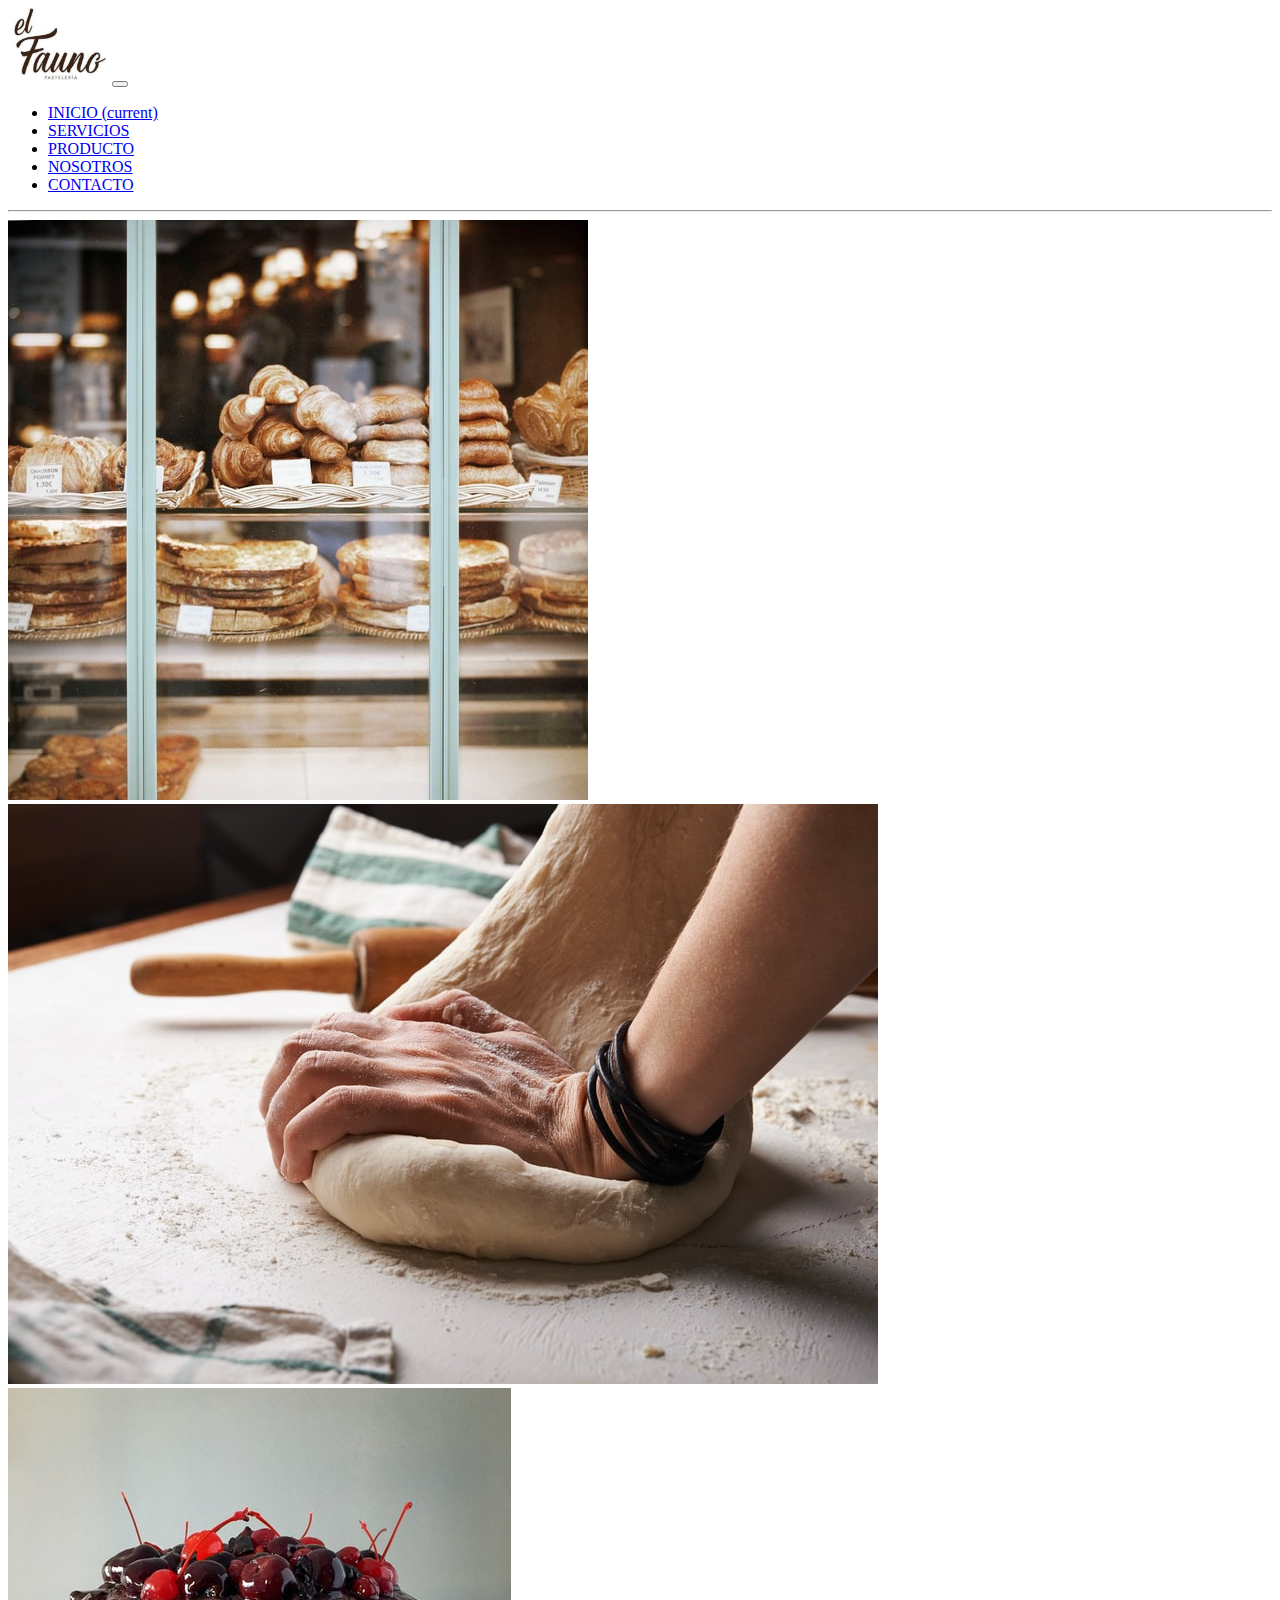
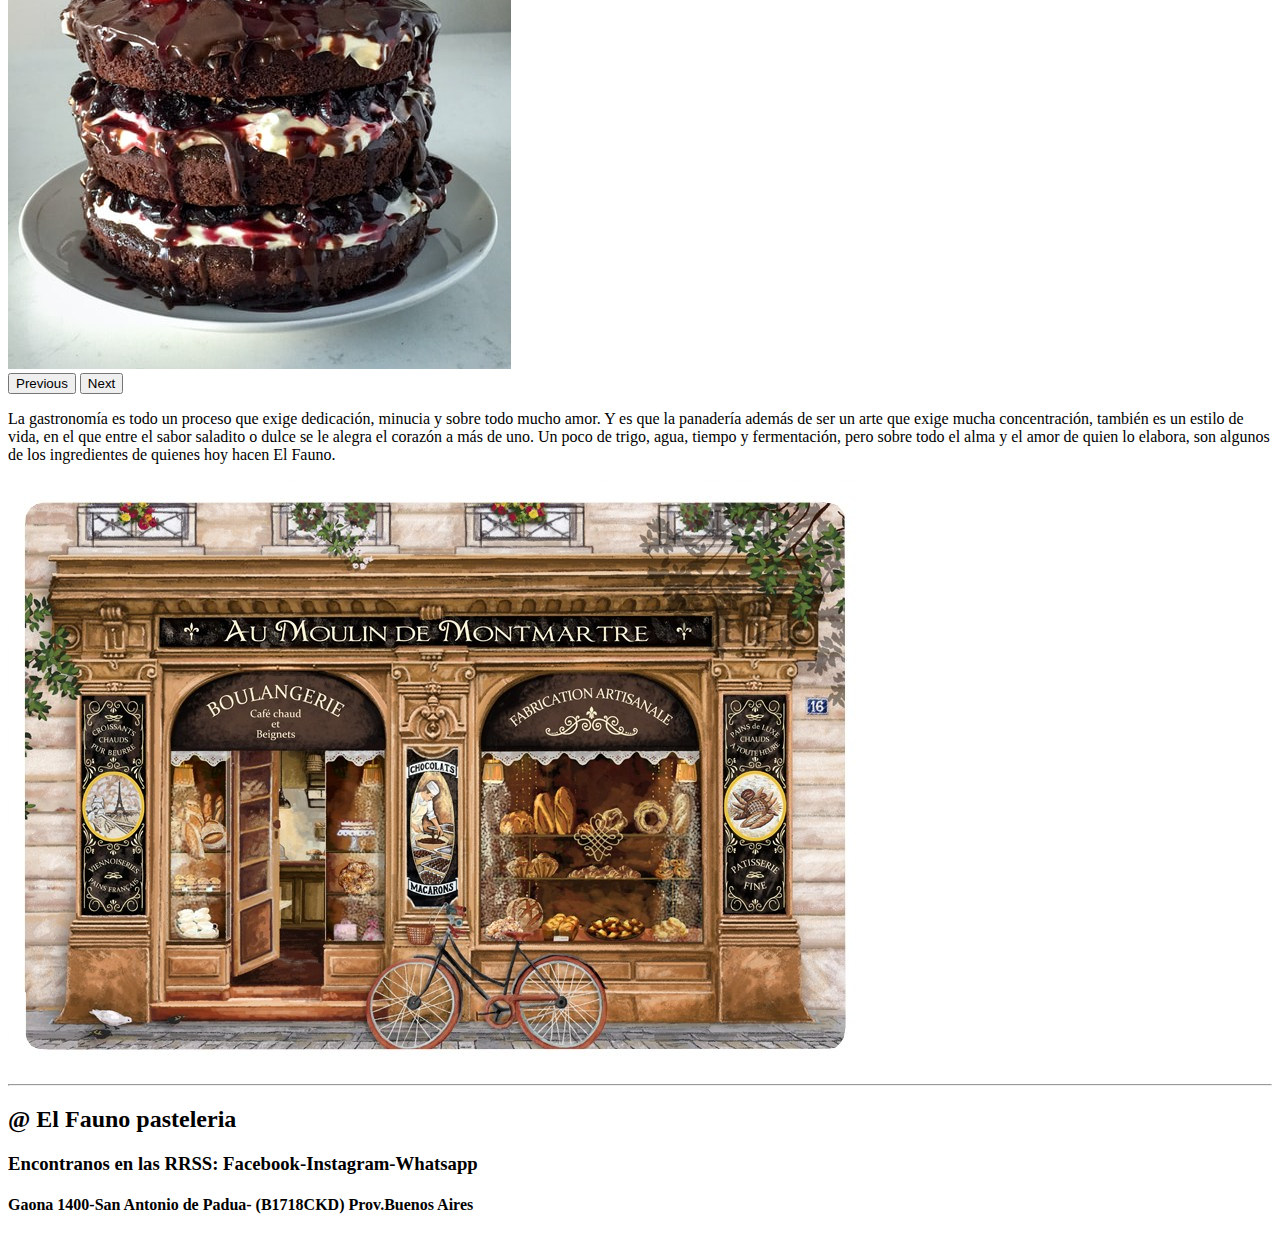
<file: index.html>
<!doctype html>
<html lang="es">
  <head>
    <!-- Required meta tags -->
    <meta charset="utf-8">
    <meta name="viewport" content="width=device-width, initial-scale=1, shrink-to-fit=no">

    <!-- Bootstrap CSS -->
    <link rel="stylesheet" href="https://cdn.jsdelivr.net/npm/bootstrap@4.6.1/dist/css/bootstrap.min.css" integrity="sha384-zCbKRCUGaJDkqS1kPbPd7TveP5iyJE0EjAuZQTgFLD2ylzuqKfdKlfG/eSrtxUkn" crossorigin="anonymous">
    <!-- MI CSS -->
    <link rel="stylesheet" href="css/estilo.css">
    <title>Entrega5Boostrap-pcbradley</title>
  </head>
  <body>
    <div class="container-fluid">
  		<!-- LOGO + NAV -->
	 	<header class="row">
    		<div class="col-lg-12 col-12">
    		 	<nav class="navbar navbar-expand-lg navbar-light bg-light">
				  <a class="navbar-brand" href="#"><img src=assets/img/logo.png alt="" class="img-fluid"></a>
				  <button class="navbar-toggler" type="button" data-toggle="collapse" data-target="#navbarNav" aria-controls="navbarNav" aria-expanded="false" aria-label="Toggle navigation">
				    <span class="navbar-toggler-icon"></span>
				  </button>
				  <div class="collapse navbar-collapse" id="navbarNav">
				    <ul class="navbar-nav">
				      <li class="nav-item active">
				        <a class="nav-link" href="#">INICIO <span class="sr-only">(current)</span></a>
				      </li>
				      <li class="nav-item">
				        <a class="nav-link" href="views/servicios.html">SERVICIOS</a>
				      </li>
				      <li class="nav-item">
				        <a class="nav-link" href="views/productos.html">PRODUCTO</a>
				      </li>
				      <li class="nav-item">
				        <a class="nav-link" href="views/nosotros.html">NOSOTROS</a>
				      </li>
				    	<li class="nav-item">
				        <a class="nav-link" href="views/contacto.html">CONTACTO</a>
				      </li>
				    </ul>
				  </div>
				</nav>
    		</div>
    	</header>
    </div>
    <main class="container-fluid">
    	<hr class="mt-2 mb-5">
    	    	<!-- CAROUSEL -->
    	<div class="row">
    		<div class="col-lg-12 col-12">
    			<div id="carouselExampleControls" class="carousel slide" data-ride="carousel">
				  <div class="carousel-inner">
				    <div class="carousel-item active">
				      <img src="assets/img/vitrina.jpg" class="d-block w-100" alt="...">
				    </div>
				    <div class="carousel-item">
				      <img src="assets/img/amasando.jpg" class="d-block w-100" alt="...">
				    </div>
				    <div class="carousel-item">
				      <img src="assets/img/deleite.jpg" class="d-block w-100" alt="...">
				    </div>
				  </div>
				 <button class="carousel-control-prev" type="button" data-target="#carouselExampleControls" data-slide="prev">
				    <span class="carousel-control-prev-icon" aria-hidden="true"></span>
				    <span class="sr-only">Previous</span>
				  </button>
				  <button class="carousel-control-next" type="button" data-target="#carouselExampleControls" data-slide="next">
				    <span class="carousel-control-next-icon" aria-hidden="true"></span>
				    <span class="sr-only">Next</span>
				  </button>
				</div>
    		</div>
    	</div>
    	<!-- FIN CAROUSEL -->
    	<!-- TEXTO + IMG -->
    	<div class="row align-items-center">
    		<div class="col-lg-6 col-12">
    			<p> La gastronomía es todo un proceso que exige dedicación, minucia y sobre todo mucho amor. Y es que la panadería además de ser un arte que exige mucha concentración, también es un estilo de vida, en el que entre el sabor saladito o dulce se le alegra el corazón a más de uno.
				Un poco de trigo, agua, tiempo y fermentación, pero sobre todo el alma y el amor de quien lo elabora, son algunos de los ingredientes de quienes hoy hacen El Fauno.</p>    			
    		</div>
    		<div class="col-lg-6 col-12">
    			<img src="assets/img/patisserie.jpg" alt="patisserie" class="img-fluid">
    		</div>
    	</div>
    </main>
    <footer class="container-fluid">
    			<hr class="mt-2 mb-5">
    	<div class="row">
    		<div class="col-lg-4 col-12"><h2>@ El Fauno pasteleria</h2></div>
    		<div class="col-lg-4 col-12"><h3>Encontranos en las RRSS: Facebook-Instagram-Whatsapp</h3></div>
    		<div class="col-lg-4 col-12"><h4>Gaona 1400-San Antonio de Padua- (B1718CKD) Prov.Buenos Aires</h4></div>
    	</div>
    </footer>

    <!--JS BOOSTRAP  -->
			<script src="https://cdn.jsdelivr.net/npm/jquery@3.5.1/dist/jquery.slim.min.js" integrity="sha384-DfXdz2htPH0lsSSs5nCTpuj/zy4C+OGpamoFVy38MVBnE+IbbVYUew+OrCXaRkfj" crossorigin="anonymous"></script>
			<script src="https://cdn.jsdelivr.net/npm/bootstrap@4.6.1/dist/js/bootstrap.bundle.min.js" integrity="sha384-fQybjgWLrvvRgtW6bFlB7jaZrFsaBXjsOMm/tB9LTS58ONXgqbR9W8oWht/amnpF" crossorigin="anonymous"></script>
    
  </body>
</html>




































				 		







































			
</body>

</html>
</file>
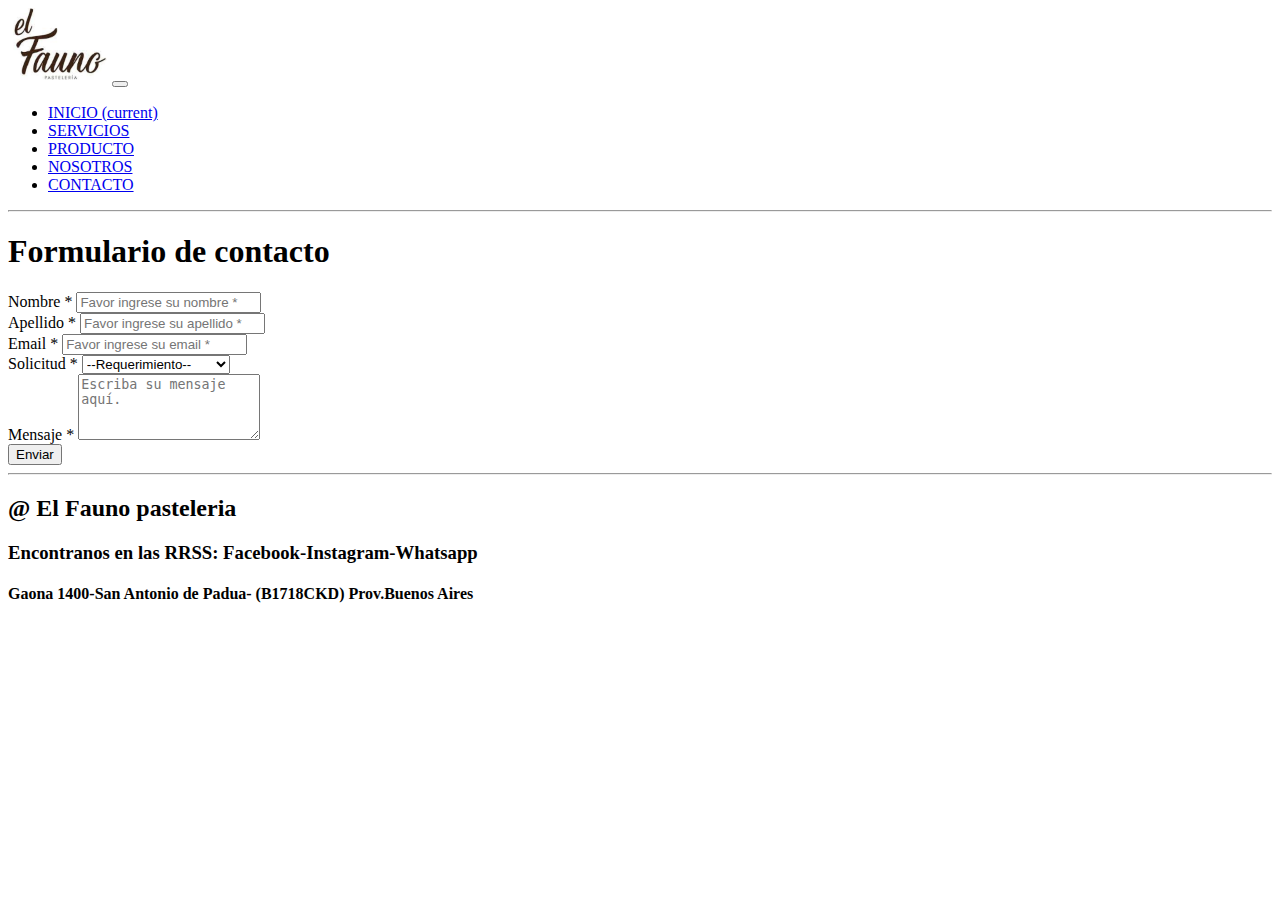
<file: views/contacto.html>
<!doctype html>
<html lang="es">
  <head>
    <!-- Required meta tags -->
    <meta charset="utf-8">
    <meta name="viewport" content="width=device-width, initial-scale=1, shrink-to-fit=no">

    <!-- Bootstrap CSS -->
    <link rel="stylesheet" href="https://cdn.jsdelivr.net/npm/bootstrap@4.6.1/dist/css/bootstrap.min.css" integrity="sha384-zCbKRCUGaJDkqS1kPbPd7TveP5iyJE0EjAuZQTgFLD2ylzuqKfdKlfG/eSrtxUkn" crossorigin="anonymous">
    <!-- MI CSS -->
    <link rel="stylesheet" href="../css/estilo.css">
    <title>Contacto</title>
  </head>
  <div class="container-fluid">
      <!-- LOGO + NAV -->
    <header class="row">
        <div class="col-lg-12 col-12">
          <nav class="navbar navbar-expand-lg navbar-light bg-light">
          <a class="navbar-brand" href="#"><img src=../assets/img/logo.png alt="" class="img-fluid"></a>
          <button class="navbar-toggler" type="button" data-toggle="collapse" data-target="#navbarNav" aria-controls="navbarNav" aria-expanded="false" aria-label="Toggle navigation">
            <span class="navbar-toggler-icon"></span>
          </button>
          <div class="collapse navbar-collapse" id="navbarNav">
            <ul class="navbar-nav">
              <li class="nav-item active">
                <a class="nav-link" href="../index.html">INICIO <span class="sr-only">(current)</span></a>
              </li>
              <li class="nav-item">
                <a class="nav-link" href="servicios.html">SERVICIOS</a>
              </li>
              <li class="nav-item">
                <a class="nav-link" href="productos.html">PRODUCTO</a>
              </li>
              <li class="nav-item">
                <a class="nav-link" href="nosotros.html">NOSOTROS</a>
              </li>
              <li class="nav-item">
                <a class="nav-link" href="#">CONTACTO</a>
              </li>
            </ul>
          </div>
        </nav>
        </div>
      </header>
    </div>
  <body>
    <div class="container"> <div class=" text-center mt-5 ">
          <hr class="mt-2 mb-5">
        <h1>Formulario de contacto</h1>
    </div>
    <div class="row ">
        <div class="col-lg-7 mx-auto">
            <div class="card mt-2 mx-auto p-4 bg-light">
                <div class="card-body bg-light">
                    <div class="container">
                        <form id="contact-form" role="form">
                            <div class="controls">
                                <div class="row">
                                    <div class="col-md-6">
                                        <div class="form-group"> <label for="form_name">Nombre *</label> <input id="form_name" type="text" name="name" class="form-control" placeholder="Favor ingrese su nombre *" required="required" data-error="Firstname is required."> </div>
                                    </div>
                                    <div class="col-md-6">
                                        <div class="form-group"> <label for="form_lastname">Apellido *</label> <input id="form_lastname" type="text" name="surname" class="form-control" placeholder="Favor ingrese su apellido *" required="required" data-error="Lastname is required."> </div>
                                    </div>
                                </div>
                                <div class="row">
                                    <div class="col-md-6">
                                        <div class="form-group"> <label for="form_email">Email *</label> <input id="form_email" type="email" name="email" class="form-control" placeholder="Favor ingrese su email *" required="required" data-error="Valid email is required."> </div>
                                    </div>
                                    <div class="col-md-6">
                                        <div class="form-group"> <label for="form_need">Solicitud *</label> <select id="form_need" name="need" class="form-control" required="required" data-error="Please specify your need.">
                                                <option value="" selected disabled>--Requerimiento--</option>
                                                <option>Cotización eventos</option>
                                                <option>Cotización Productos</option>
                                                <option>Otro</option>
                                                </select> </div>
                                    </div>
                                </div>
                                <div class="row">
                                    <div class="col-md-12">
                                        <div class="form-group"> <label for="form_message">Mensaje *</label> <textarea id="form_message" name="message" class="form-control" placeholder="Escriba su mensaje aquí." rows="4" required="required" data-error="Please, leave us a message."></textarea> </div>
                                    </div>
                                    <div class="col-md-12"> <input type="submit" class="btn btn-success btn-send pt-2 btn-block " value="Enviar"> </div>
                                </div>
                            </div>
                        </form>
                    </div>
                </div>
            </div> <!-- /.8 -->
        </div> <!-- /.row-->
    </div>
</div>
             <footer class="container-fluid">
                    <hr class="mt-2 mb-5">
                  <div class="row">
                    <div class="col-lg-4 col-12"><h2>@ El Fauno pasteleria</h2></div>
                    <div class="col-lg-4 col-12"><h3>Encontranos en las RRSS: Facebook-Instagram-Whatsapp</h3></div>
                    <div class="col-lg-4 col-12"><h4>Gaona 1400-San Antonio de Padua- (B1718CKD) Prov.Buenos Aires</h4></div>
                  </div>
             </footer>

                <!--JS BOOSTRAP  -->
                  <script src="https://cdn.jsdelivr.net/npm/jquery@3.5.1/dist/jquery.slim.min.js" integrity="sha384-DfXdz2htPH0lsSSs5nCTpuj/zy4C+OGpamoFVy38MVBnE+IbbVYUew+OrCXaRkfj" crossorigin="anonymous"></script>
                  <script src="https://cdn.jsdelivr.net/npm/bootstrap@4.6.1/dist/js/bootstrap.bundle.min.js" integrity="sha384-fQybjgWLrvvRgtW6bFlB7jaZrFsaBXjsOMm/tB9LTS58ONXgqbR9W8oWht/amnpF" crossorigin="anonymous"></script>
                
</body>
</html>
</file>
<file: css/estilo.css>
.navbar-collapse{
	justify-content: flex-end;
}
</file>
